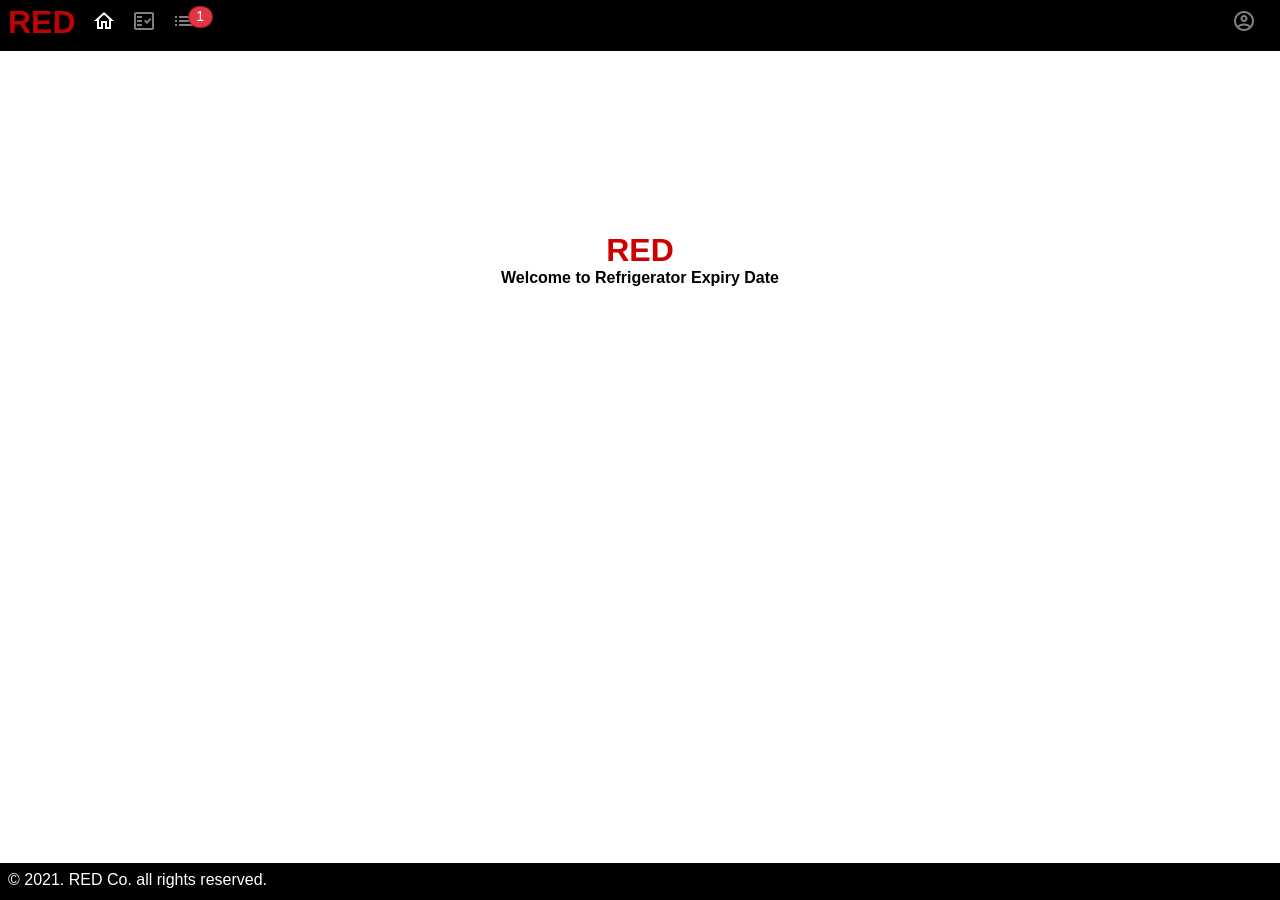
<file: index.html>
<!DOCTYPE html>
<html lang="en">
<head>
  <meta charset="UTF-8">
  <meta name="viewport" content="width=device-width, initial-scale=1.0">
  <title>Welcome to Refrigerator Expiry Date</title>
  <link rel="icon" href="./images/favicon.ico" type="image/x-icon">
  <link href="https://fonts.googleapis.com/css2?family=Material+Icons" rel="stylesheet">
  <link href="https://fonts.googleapis.com/css2?family=Material+Icons+Outlined" rel="stylesheet">
  <link href="./index.css" rel="stylesheet">
</head>
<body>
  <div class="wrap">
    <header>
      <div class="logo">
        RED
      </div>
      <div>
        <a href="./index.html" class="active" id="menu-a-home"><span class="material-icons-outlined">home</span></a>
      </div>
      <div>
        <a href="./groceries.html" id="menu-a-groceries"><span class="material-icons-outlined">fact_check</span></a>
      </div>
      <div class="menu-items">
        <a href="./items.html" id="menu-a-items"><span class="material-icons">list</span></a>
        <div><span id="menu-items-counter">1</span></div>
      </div>
      <div class="empty"></div>
      <div>
        <a href="#!" id="menu-a-account" onclick="accountToggle(); return false;">
          <span class="material-icons-outlined">account_circle</span>
          <ul class="account-menu">
            <li>Guest</li>
            <li>Login</li>
            <li>Hello 홍길동!</li>
            <li>Logout</li>
          </ul>
        </a>
      </div>
    </header>
    <div class="contents">
      <article class="home">
        <h1>RED</h1>
        <h2>Welcome to Refrigerator Expiry Date</h2>
      </article>
    </div>
    <footer>© 2021. RED Co. all rights reserved.</footer>
  </div>
</body>
</html>
<script>
const accountToggle = function() {
  document.getElementsByClassName('account-menu')[0].classList.toggle('active');
}
</script>
</file>
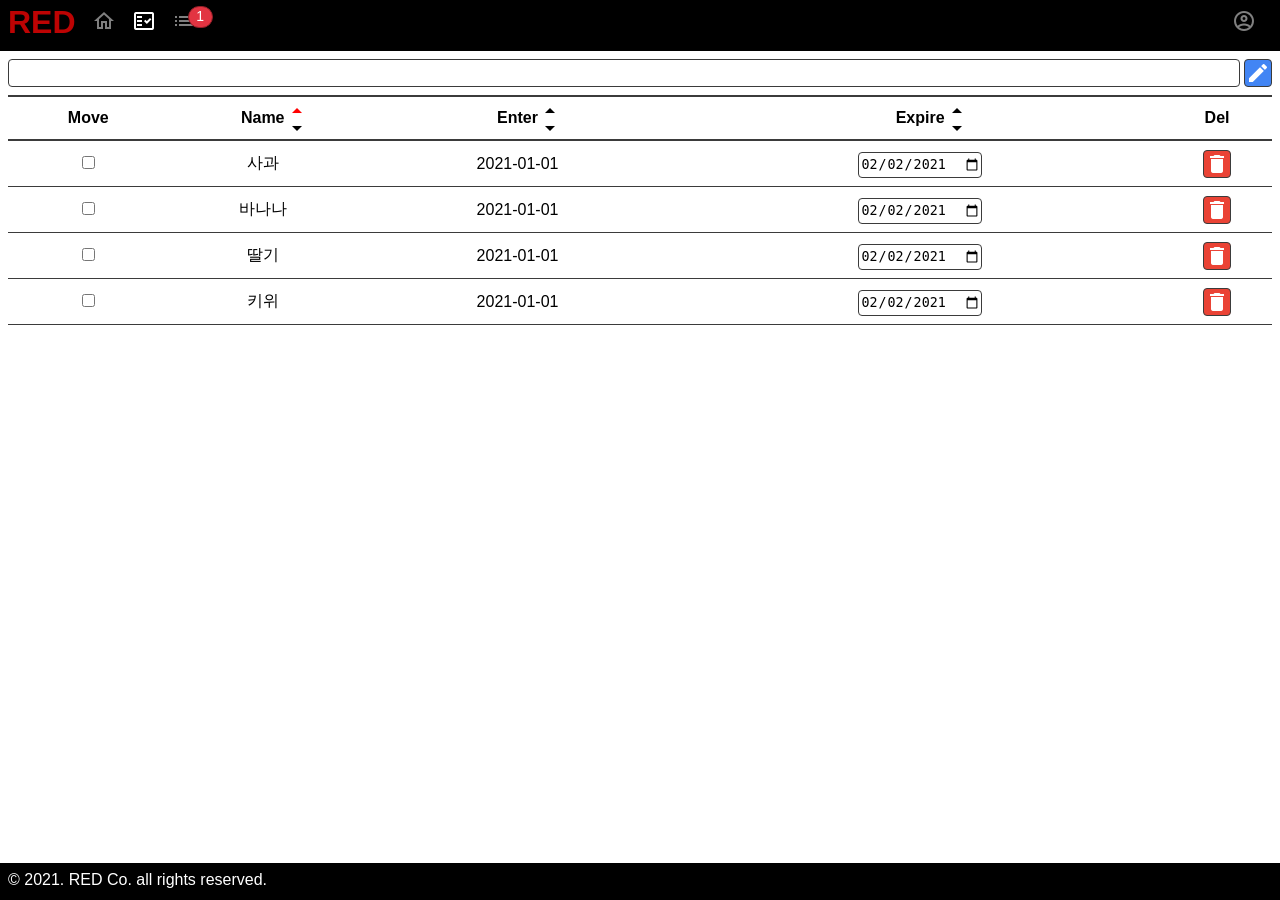
<file: groceries.html>
<!DOCTYPE html>
<html lang="en">
<head>
  <meta charset="UTF-8">
  <meta name="viewport" content="width=device-width, initial-scale=1.0">
  <title>Welcome to Refrigerator Expiry Date</title>
  <link rel="icon" href="./images/favicon.ico" type="image/x-icon">
  <link href="https://fonts.googleapis.com/css2?family=Material+Icons" rel="stylesheet">
  <link href="https://fonts.googleapis.com/css2?family=Material+Icons+Outlined" rel="stylesheet">
  <link href="./index.css" rel="stylesheet">
</head>
<body>
  <div class="wrap">
    <header>
      <div class="logo">
        RED
      </div>
      <div>
        <a href="./index.html" id="menu-a-home"><span class="material-icons-outlined">home</span></a>
      </div>
      <div>
        <a href="./groceries.html" class="active" id="menu-a-groceries"><span class="material-icons-outlined">fact_check</span></a>
      </div>
      <div class="menu-items">
        <a href="./items.html" id="menu-a-items"><span class="material-icons">list</span></a>
        <div><span id="menu-items-counter">1</span></div>
      </div>
      <div class="empty"></div>
      <div>
        <a href="#" id="menu-a-account" onclick="accountToggle(); return false;">
          <span class="material-icons-outlined">account_circle</span>
          <ul class="account-menu">
            <li>Guest</li>
            <li>Login</li>
            <li>Hello 홍길동!</li>
            <li>Logout</li>
          </ul>
        </a>
      </div>
    </header>
    <div class="contents">
      <article>
        <form class="form-inputs">
          <input type="text" name="name" />
          <button class="button-create"><span class="material-icons">edit</span></button>
        </form>
        <div class="div-table">
          <table>
            <thead>
              <tr>
                <th>Move</th>
                <th>
                  <span class="title-names">
                    Name
                    <span class="material-icons active">arrow_drop_up</span>
                    <span class="material-icons">arrow_drop_down</span>
                  </span>
                </th>
                <th>
                  <span class="title-names">
                    Enter
                    <span class="material-icons">arrow_drop_up</span>
                    <span class="material-icons">arrow_drop_down</span>
                  </span>
                </th>
                <th>
                  <span class="title-names">
                    Expire
                    <span class="material-icons">arrow_drop_up</span>
                    <span class="material-icons">arrow_drop_down</span>
                  </span>
                </th>
                <th>Del</th>
              </tr>
            </thead>
            <tbody>
              <tr>
                <td><input type="checkbox" onchange="" /></td>
                <td>사과</td>
                <td>2021-01-01</td>
                <td class="td-expire"><input type="date" value="2021-02-02" onchange="" /></td>
                <td class="td-delete">
                  <button class="button-delete" onclick=""><span class="material-icons">delete</span></button>
                </td>
              </tr>
              <tr>
                <td><input type="checkbox" onchange="" /></td>
                <td>바나나</td>
                <td>2021-01-01</td>
                <td class="td-expire"><input type="date" value="2021-02-02" onchange="" /></td>
                <td class="td-delete">
                  <button class="button-delete" onclick=""><span class="material-icons">delete</span></button>
                </td>
              </tr>
              <tr>
                <td><input type="checkbox" onchange="" /></td>
                <td>딸기</td>
                <td>2021-01-01</td>
                <td class="td-expire"><input type="date" value="2021-02-02" onchange="" /></td>
                <td class="td-delete">
                  <button class="button-delete" onclick=""><span class="material-icons">delete</span></button>
                </td>
              </tr>
              <tr>
                <td><input type="checkbox" onchange="" /></td>
                <td>키위</td>
                <td>2021-01-01</td>
                <td class="td-expire"><input type="date" value="2021-02-02" onchange="" /></td>
                <td class="td-delete">
                  <button class="button-delete" onclick=""><span class="material-icons">delete</span></button>
                </td>
              </tr>
            </tbody>
          </table>
        </div>
      </article>
    </div>
    <footer>© 2021. RED Co. all rights reserved.</footer>
  </div>
</body>
</html>
<script>
const accountToggle = function() {
  document.getElementsByClassName('account-menu')[0].classList.toggle('active');
}
</script>
</file>
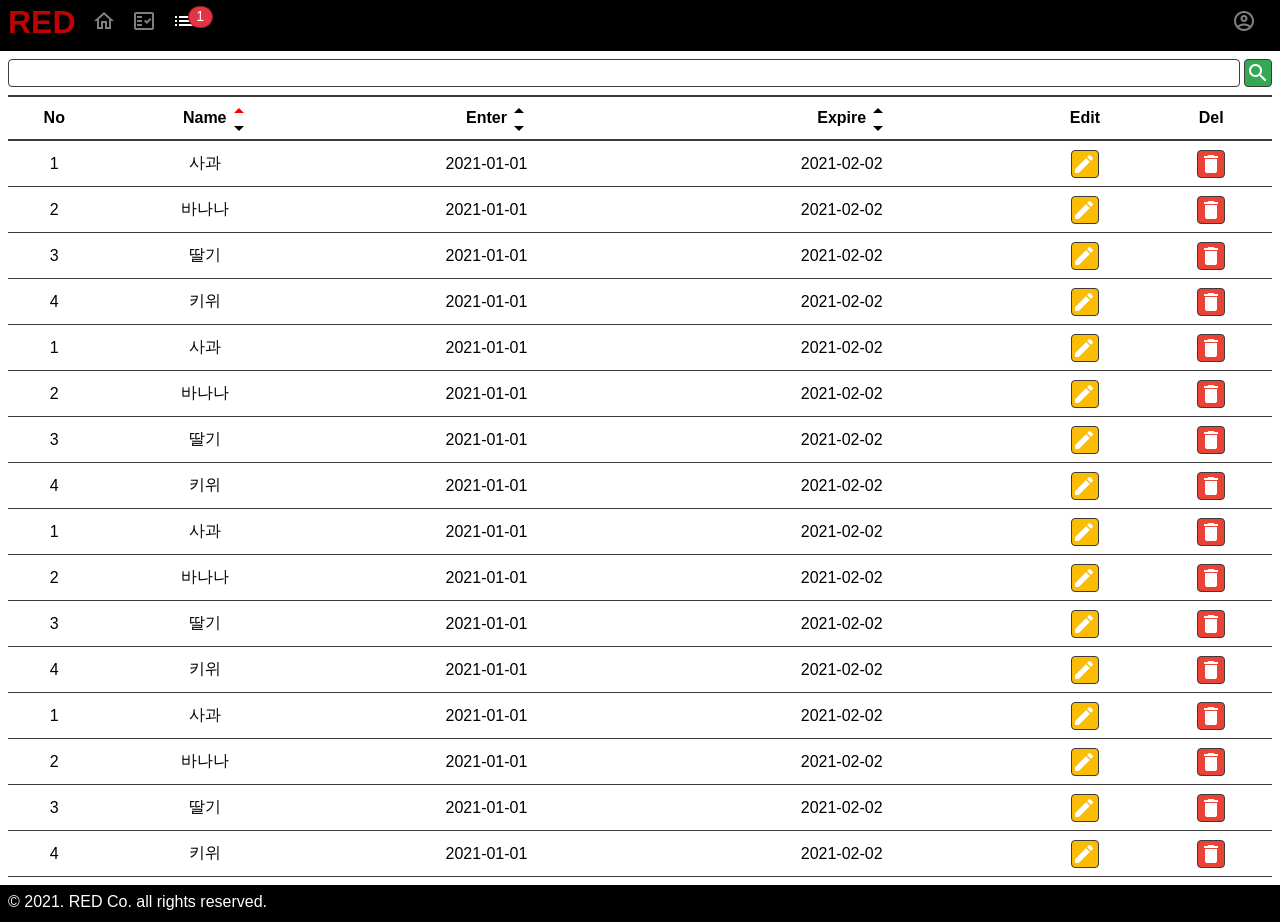
<file: items.html>
<!DOCTYPE html>
<html lang="en">
<head>
  <meta charset="UTF-8">
  <meta name="viewport" content="width=device-width, initial-scale=1.0">
  <title>Welcome to Refrigerator Expiry Date</title>
  <link rel="icon" href="./images/favicon.ico" type="image/x-icon">
  <link href="https://fonts.googleapis.com/css2?family=Material+Icons" rel="stylesheet">
  <link href="https://fonts.googleapis.com/css2?family=Material+Icons+Outlined" rel="stylesheet">
  <link href="./index.css" rel="stylesheet">
</head>
<body>
  <div class="wrap">
    <header>
      <div class="logo">
        RED
      </div>
      <div>
        <a href="./index.html" id="menu-a-home"><span class="material-icons-outlined">home</span></a>
      </div>
      <div>
        <a href="./groceries.html" id="menu-a-groceries"><span class="material-icons-outlined">fact_check</span></a>
      </div>
      <div class="menu-items">
        <a href="./items.html" class="active" id="menu-a-items"><span class="material-icons">list</span></a>
        <div><span id="menu-items-counter">1</span></div>
      </div>
      <div class="empty"></div>
      <div>
        <a href="#" id="menu-a-account" onclick="accountToggle(); return false;">
          <span class="material-icons-outlined">account_circle</span>
          <ul class="account-menu">
            <li>Guest</li>
            <li>Login</li>
            <li>Hello 홍길동!</li>
            <li>Logout</li>
          </ul>
        </a>
      </div>
    </header>
    <div class="contents">
      <article>
        <form class="form-inputs">
          <input type="text" name="q" />
          <button class="button-search"><span class="material-icons">search</span></button>
        </form>
        <div class="div-table">
          <table>
            <thead>
              <tr>
                <th>No</th>
                <th>
                  <span class="title-names">
                    Name
                    <span class="material-icons active">arrow_drop_up</span>
                    <span class="material-icons">arrow_drop_down</span>
                  </span>
                </th>
                <th>
                  <span class="title-names">
                    Enter
                    <span class="material-icons">arrow_drop_up</span>
                    <span class="material-icons">arrow_drop_down</span>
                  </span>
                </th>
                <th>
                  <span class="title-names">
                    Expire
                    <span class="material-icons">arrow_drop_up</span>
                    <span class="material-icons">arrow_drop_down</span>
                  </span>
                </th>
                <th>Edit</th>
                <th>Del</th>
              </tr>
            </thead>
            <tbody>
              <tr>
                <td>1</td>
                <td>사과</td>
                <td>2021-01-01</td>
                <td>2021-02-02</td>
                <td class="td-update">
                  <button class="button-update" onclick="modalToggle();"><span class="material-icons">edit_note</span></button>
                </td>
                <td class="td-delete">
                  <button class="button-delete" onclick=""><span class="material-icons">delete</span></button>
                </td>
              </tr>
              <tr>
                <td>2</td>
                <td>바나나</td>
                <td>2021-01-01</td>
                <td>2021-02-02</td>
                <td class="td-update">
                  <button class="button-update" onclick="modalToggle();"><span class="material-icons">edit_note</span></button>
                </td>
                <td class="td-delete">
                  <button class="button-delete" onclick=""><span class="material-icons">delete</span></button>
                </td>
              </tr>
              <tr>
                <td>3</td>
                <td>딸기</td>
                <td>2021-01-01</td>
                <td>2021-02-02</td>
                <td class="td-update">
                  <button class="button-update" onclick="modalToggle();"><span class="material-icons">edit_note</span></button>
                </td>
                <td class="td-delete">
                  <button class="button-delete" onclick=""><span class="material-icons">delete</span></button>
                </td>
              </tr>
              <tr>
                <td>4</td>
                <td>키위</td>
                <td>2021-01-01</td>
                <td>2021-02-02</td>
                <td class="td-update">
                  <button class="button-update" onclick="modalToggle();"><span class="material-icons">edit_note</span></button>
                </td>
                <td class="td-delete">
                  <button class="button-delete" onclick=""><span class="material-icons">delete</span></button>
                </td>
              </tr>
              <tr>
                <td>1</td>
                <td>사과</td>
                <td>2021-01-01</td>
                <td>2021-02-02</td>
                <td class="td-update">
                  <button class="button-update" onclick="modalToggle();"><span class="material-icons">edit_note</span></button>
                </td>
                <td class="td-delete">
                  <button class="button-delete" onclick=""><span class="material-icons">delete</span></button>
                </td>
              </tr>
              <tr>
                <td>2</td>
                <td>바나나</td>
                <td>2021-01-01</td>
                <td>2021-02-02</td>
                <td class="td-update">
                  <button class="button-update" onclick="modalToggle();"><span class="material-icons">edit_note</span></button>
                </td>
                <td class="td-delete">
                  <button class="button-delete" onclick=""><span class="material-icons">delete</span></button>
                </td>
              </tr>
              <tr>
                <td>3</td>
                <td>딸기</td>
                <td>2021-01-01</td>
                <td>2021-02-02</td>
                <td class="td-update">
                  <button class="button-update" onclick="modalToggle();"><span class="material-icons">edit_note</span></button>
                </td>
                <td class="td-delete">
                  <button class="button-delete" onclick=""><span class="material-icons">delete</span></button>
                </td>
              </tr>
              <tr>
                <td>4</td>
                <td>키위</td>
                <td>2021-01-01</td>
                <td>2021-02-02</td>
                <td class="td-update">
                  <button class="button-update" onclick="modalToggle();"><span class="material-icons">edit_note</span></button>
                </td>
                <td class="td-delete">
                  <button class="button-delete" onclick=""><span class="material-icons">delete</span></button>
                </td>
              </tr>
              <tr>
                <td>1</td>
                <td>사과</td>
                <td>2021-01-01</td>
                <td>2021-02-02</td>
                <td class="td-update">
                  <button class="button-update" onclick="modalToggle();"><span class="material-icons">edit_note</span></button>
                </td>
                <td class="td-delete">
                  <button class="button-delete" onclick=""><span class="material-icons">delete</span></button>
                </td>
              </tr>
              <tr>
                <td>2</td>
                <td>바나나</td>
                <td>2021-01-01</td>
                <td>2021-02-02</td>
                <td class="td-update">
                  <button class="button-update" onclick="modalToggle();"><span class="material-icons">edit_note</span></button>
                </td>
                <td class="td-delete">
                  <button class="button-delete" onclick=""><span class="material-icons">delete</span></button>
                </td>
              </tr>
              <tr>
                <td>3</td>
                <td>딸기</td>
                <td>2021-01-01</td>
                <td>2021-02-02</td>
                <td class="td-update">
                  <button class="button-update" onclick="modalToggle();"><span class="material-icons">edit_note</span></button>
                </td>
                <td class="td-delete">
                  <button class="button-delete" onclick=""><span class="material-icons">delete</span></button>
                </td>
              </tr>
              <tr>
                <td>4</td>
                <td>키위</td>
                <td>2021-01-01</td>
                <td>2021-02-02</td>
                <td class="td-update">
                  <button class="button-update" onclick="modalToggle();"><span class="material-icons">edit_note</span></button>
                </td>
                <td class="td-delete">
                  <button class="button-delete" onclick=""><span class="material-icons">delete</span></button>
                </td>
              </tr>
              <tr>
                <td>1</td>
                <td>사과</td>
                <td>2021-01-01</td>
                <td>2021-02-02</td>
                <td class="td-update">
                  <button class="button-update" onclick="modalToggle();"><span class="material-icons">edit_note</span></button>
                </td>
                <td class="td-delete">
                  <button class="button-delete" onclick=""><span class="material-icons">delete</span></button>
                </td>
              </tr>
              <tr>
                <td>2</td>
                <td>바나나</td>
                <td>2021-01-01</td>
                <td>2021-02-02</td>
                <td class="td-update">
                  <button class="button-update" onclick="modalToggle();"><span class="material-icons">edit_note</span></button>
                </td>
                <td class="td-delete">
                  <button class="button-delete" onclick=""><span class="material-icons">delete</span></button>
                </td>
              </tr>
              <tr>
                <td>3</td>
                <td>딸기</td>
                <td>2021-01-01</td>
                <td>2021-02-02</td>
                <td class="td-update">
                  <button class="button-update" onclick="modalToggle();"><span class="material-icons">edit_note</span></button>
                </td>
                <td class="td-delete">
                  <button class="button-delete" onclick=""><span class="material-icons">delete</span></button>
                </td>
              </tr>
              <tr>
                <td>4</td>
                <td>키위</td>
                <td>2021-01-01</td>
                <td>2021-02-02</td>
                <td class="td-update">
                  <button class="button-update" onclick="modalToggle();"><span class="material-icons">edit_note</span></button>
                </td>
                <td class="td-delete">
                  <button class="button-delete" onclick=""><span class="material-icons">delete</span></button>
                </td>
              </tr>
            </tbody>
          </table>
        </div>
      </article>
    </div>
    <footer>© 2021. RED Co. all rights reserved.</footer>
    <div class="modal-background" onclick="modalToggle()">
      <form class="modal" onclick="event.stopPropagation()">
        <h3 class="modal-header">Edit</h3>
        <table class="modal-table">
          <tbody>
            <tr>
              <th>
                <span>Name</span>
              </th>
              <td><input type="text" name="item-name" placeholder="Name" /></td>
            </tr>
            <tr>
              <th>
                <span>Enter</span>
              </th>
              <td><input type="date" name="item-enter" placeholder="YYYY-MM-DD" /></td>
            </tr>
            <tr>
              <th>
                <span>Expire</span>
              </th>
              <td><input type="date" name="item-expire" placeholder="YYYY-MM-DD" /></td>
            </tr>
          </tbody>
        </table>
        <div class="modal-footer">
          <button class="button-close" onclick="modalToggle(); return false;"><span class="material-icons">close</span></button>
          <button class="button-update" onclick="return false;"><span class="material-icons">edit_note</span></button>
        </div>
      </form>
    </div>
  </div>
</body>
</html>
<script>
const accountToggle = function() {
  document.getElementsByClassName('account-menu')[0].classList.toggle('active');
}
const modalToggle = function() {
  document.body.classList.toggle('o-hidden');
  document.getElementsByClassName('modal-background')[0].classList.toggle('active');
}
</script>
</file>
<file: index.css>
* {
  margin: 0;
}
body, html {
  font-family: -apple-system,BlinkMacSystemFont, 'Segoe UI', Roboto, Helvetica, Arial, sans-serif;
  height: 100%;
}
body.o-hidden {
  overflow: hidden;
}
a:link, a:visited {
  color: inherit;
  text-decoration: none;
}
button {
  width: 28px;
  height: 28px;
  padding: 0;
  font-size: 0;
  border-radius: 4px;
  border: 1px solid rgb(59, 59, 59);
  color: white;
  cursor: pointer;
}

.wrap {
  display: flex;
  flex-direction: column;
  height: 100%;
}

header {
  background-color: black;
  padding: 4px 8px;
  font-size: 2rem;
  min-height: 43px;
  display: flex;
}
header > div {
  margin-right: 16px;
}
header a:link, header a:visited {
  color: gray;
}
header a.active {
  color: white;
}
.logo {
  color: rgb(189, 3, 3);
  font-weight: bold;
}
.menu-items {
  position: relative;
}
.menu-items div {
  position: absolute;
  top: 2px;
  left: 16px;
}
.menu-items div #menu-items-counter {
  min-width: 17px;
  min-height: 16px;
  padding: 1px 3px 3px 3px;
  background: #e23442;
  border: 1px solid #911f28;
  border-radius: 12px;
  color: white;
  font-size: 14px;
  display: flex;
  justify-content: center;
  align-items:baseline;
}
.empty {
  flex: 1;
}
ul.account-menu {
  display: none;
  position: absolute;
  top: 44px;
  right: 12px;
  min-width: 80px;
  border: 1px solid rgb(59, 59, 59);
  background: white;
  font-size: 1rem;
  list-style: none;
  padding: 0;
}
ul.account-menu.active {
  display: block;
}
ul.account-menu li {
  padding: 0.5rem 1rem;
}

.contents {
  flex-grow: 1;
}
.contents article {
  min-height: 400px;
}
article.home {
  display: flex;
  flex-direction: column;
  justify-content: center;
  align-items: center;
}
.home h1 {
  color: rgb(206, 0, 0);
  font-weight: bold;
  font-size: 2rem;
}
.home h2 {
  font-size: 1rem;
}

article {
  padding: 8px;
}
.form-inputs {
  display: flex;
}
article input {
  border-radius: 4px;
  border: 1px solid rgb(59, 59, 59);
  flex: 1;
}
.form-inputs .button-search {
  margin-left: 4px;
  background-color: #34A853;
}
.form-inputs .button-create {
  margin-left: 4px;
  background-color: #4285F4;
}

.div-table {
  margin-top: 8px;
}
.div-table table {
  width: 100%;
  border-collapse: collapse;
  text-align: center;

}
.div-table table thead {
  border-top: 2px solid rgb(59, 59, 59);
  border-bottom: 2px solid rgb(59, 59, 59);
}
.div-table table td {
  border-bottom: 1px solid rgb(59, 59, 59);
}
.div-table table th, .div-table table td {
  padding: 12px 0;
}
.div-table table .td-update,
.div-table table .td-delete,
.div-table table .td-expire {
  padding: 2px 0 0 0;
}
.div-table table .td-expire input {
  height: 24px;
}

.title-names {
  position: relative;
}
.title-names span:first-child {
  position: absolute;
  top: -10px;
  right: -24px;
}
.title-names span:last-child {
  position: absolute;
  top: 7px;
  right: -24px;
}
.title-names span.active {
  color: red;
}

.button-update {
  background-color: #FBBC05;
}
.button-delete {
  background-color: #EA4335;
}
.button-close {
  background-color: rgba(0, 0, 0, 0.5);
}

footer {
  background-color: black;
  color: white;
  min-height: 21px;
  padding: 8px;
}

.modal-background {
  display: none;
}
.modal-background.active {
  position: fixed;
  top: 0;
  left: 0;
  background-color: rgba(0, 0, 0, 0.5);
  width: 100%;
  height: 100%;
  z-index: 1;
  display: flex;
  justify-content: center;
  align-items: center;
}
.modal {
  background-color: white;
  border-radius: 8px;
}
.modal-header {
  padding: 1rem;
  border-bottom: 1px solid rgb(59, 59, 59);
}
.modal-table {
  padding: 0.5rem;
  border-bottom: 1px solid rgb(59, 59, 59);
}
.modal-table th, .modal-table td {
  padding: 0.5rem;
}
.modal-table input {
  width: 160px;
  box-sizing: border-box;
}
.modal-footer {
  padding: 1rem;
  display: flex;
  justify-content: flex-end;
}
.modal-footer button:nth-child(2) {
  margin-left: 0.5rem;
}
</file>
